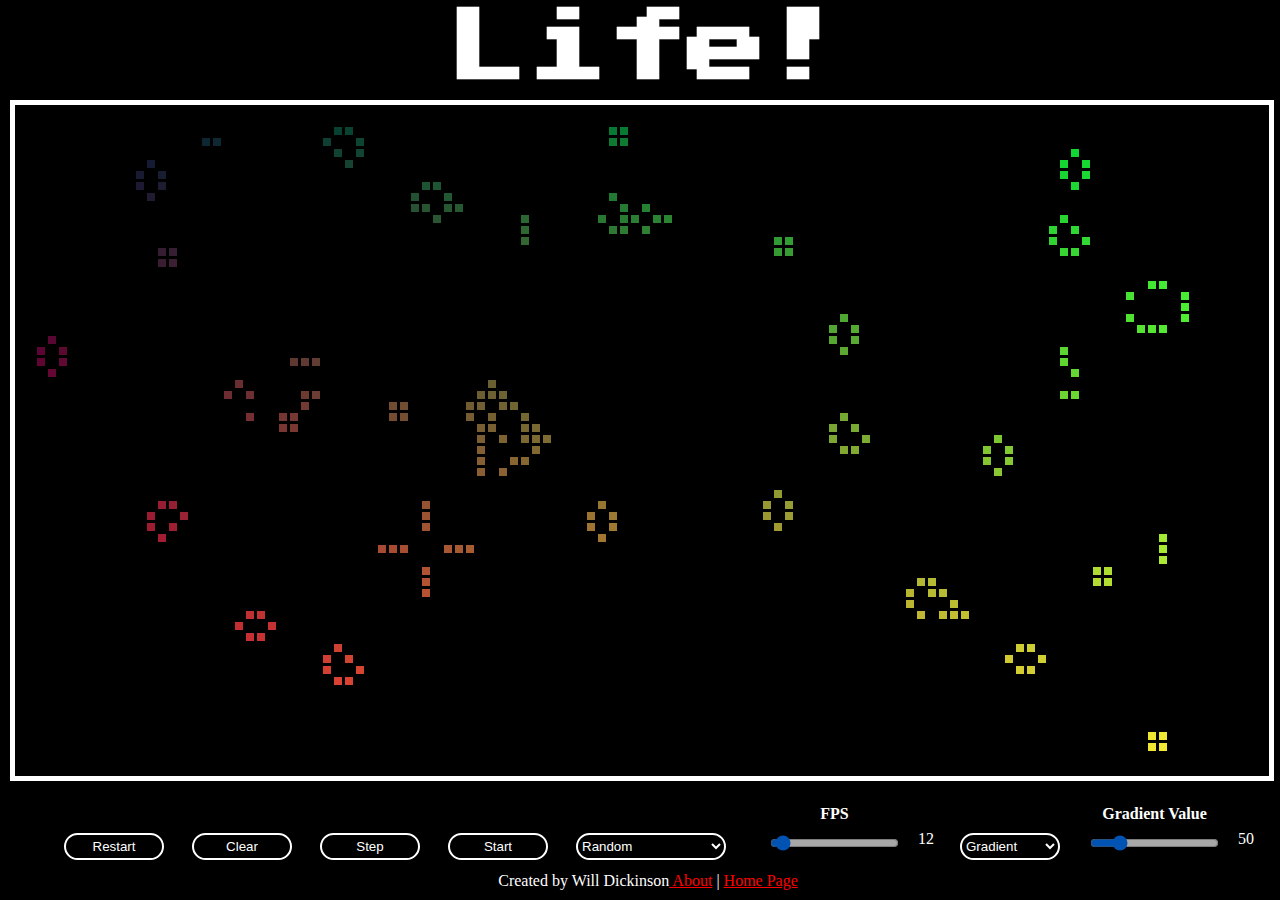
<file: index.html>
<!DOCTYPE html>
<html lang="en">
	<head>
		<meta charset="utf-8" />
		<title>Game of Life</title>
		<link href="https://fonts.googleapis.com/css?family=Press+Start+2P" rel="stylesheet">
		<link type="text/css" rel="stylesheet" href="life.css">
		<meta name="viewport" content="width=device-width, initial-scale=1">
	</head>
	<body>
		<div id="gridContainer"></div>
		<h1>Life!</h1>
		<select id="colorChooser" class="dropDown">
			<option value="aqua">Aqua</option>
			<option value="Bisque">Bisque</option>
			<option value="black">Black</option>
			<option value="blue">Blue</option>
			<option value="brown">Brown</option>
			<option value="chocolate">Chocolate</option>
			<option value="cyan">Cyan</option>
			<option value="DarkGray">Dark Gray</option>
			<option value="green">Green</option>
			<option value="red">Red</option>
			<option value="magenta">Magenta</option>
			<option value="orange">Orange</option>
			<option value="tan">Tan</option>
			<option value="wheat">Wheat</option>
			<option value="white">White</option>
			<option value="WhiteSmoke">WhiteSmoke</option>
			<option value="yellow">Yellow</option>
			<option value="gradient" selected>Gradient</option>
		</select>
		<button id="stop" class="button">Stop</button>
		<button id="step" class="button">Step</button>
		<button id="restart" class="button">Restart</button>
		<button id="clear" class="button">Clear</button>
		<select id="patternChooser" class="dropDown">
			<option value="random" selected>Random</option>
			<option value="rpentomino">The R-Pentomino</option>
			<option value="diehard">Diehard</option>
			<option value="acorn">Acorn</option>
			<option value="gosper">Gosper Glider Gun</option>
			<option value="infinite1">Growth 1</option>
			<option value="infinite2">Growth 2</option>
			<option value="infinite3">Growth 3</option>
		</select>
		<div id="colorSlider">
			<h2 id="gradientLabel">Gradient Value</h2>
		<input type="range" min="1" max="255" value="50" class="slider" id="colorRange">
			<p id="gradientValue">50</p>
		</div>
		<div id="fpsSlider">
			<h2 id="fpsLabel">FPS</h2>
		<input type="range" min="1" max="240" value="12" class="slider" id="fpsRange">
			<p id="fpsValue">12</p>
		</div>
		<footer>Created by Will Dickinson<a href="about.html"> About</a> | <a href="../../index.html"> Home Page</a></footer>

		<script src="lifeworld.js"></script>
		<script src="game.js"></script>
	</body>
</html>
</file>
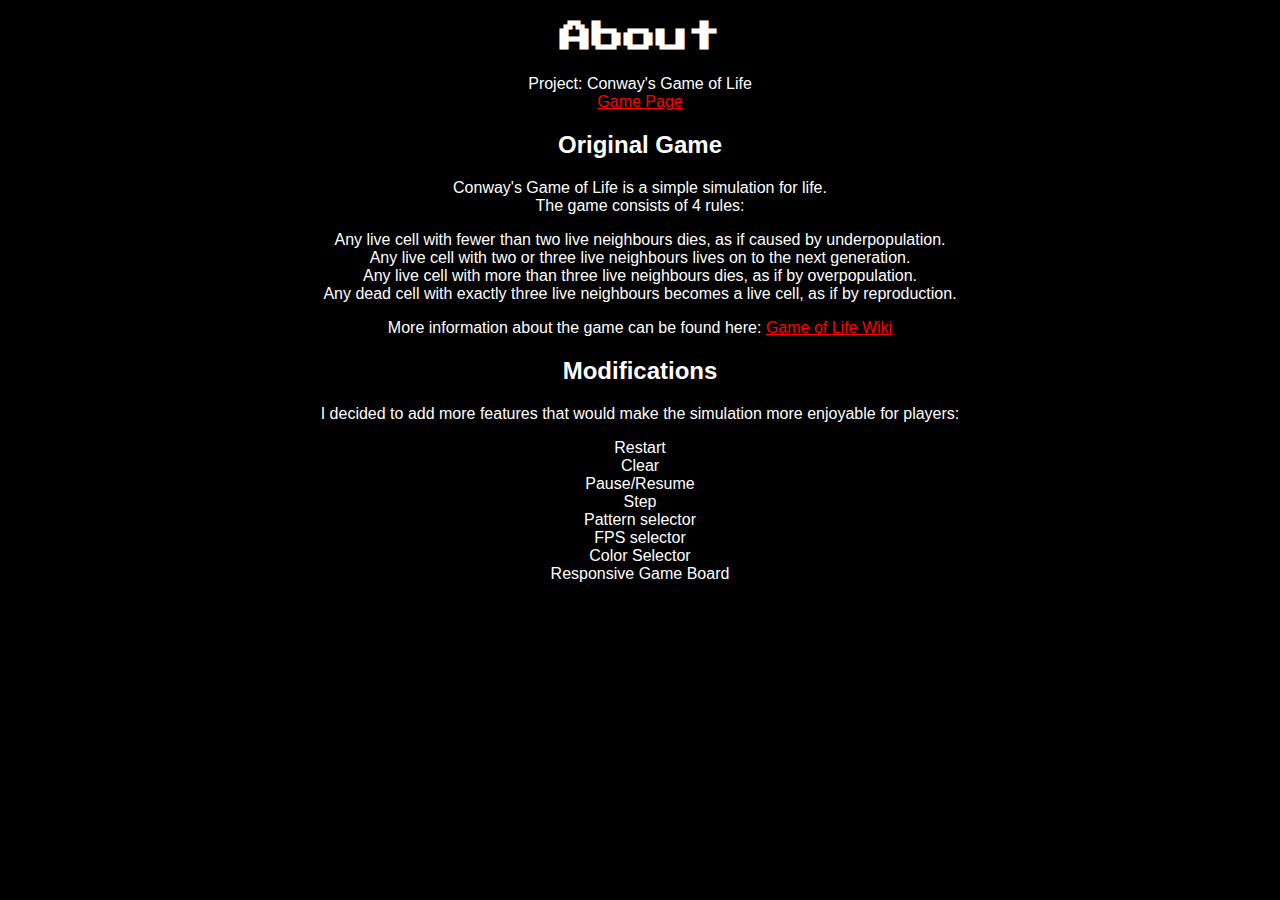
<file: about.html>
<!doctype html>

<html>
	<head>
		<title>About</title>
		<meta charset="UTF-8">
		<meta name="viewport" content="initial-scale=1.0">
        <link href="https://fonts.googleapis.com/css?family=Press+Start+2P" rel="stylesheet">
	</head>
    <style>
        body{
            background-color: black;
            color: white;
            font-family: cursive, sans-serif;
            margin: auto;
            width: 50%;
            text-align: center;
        }
        
        h1{
            font-size: 2em;
            font-family: 'Press Start 2P', cursive;
        }
        
        ul{
            list-style-type: none;
            padding: 0;
        }
        
        a{
            color: red;
        }
        
        a:active{
            color:blue;
        }
    </style>

	<body>
        <h1>About</h1>
        <p style="text-align: center">Project: Conway's Game of Life<br>
        <a href="pixel-life.html">Game Page</a>
        </p>
        <h2>Original Game</h2>
        <p>Conway's Game of Life is a simple simulation for life.<br>
            The game consists of 4 rules:</p>
        <ul>
            <li>Any live cell with fewer than two live neighbours dies, as if caused by underpopulation.</li>
            <li>Any live cell with two or three live neighbours lives on to the next generation.</li>
            <li>Any live cell with more than three live neighbours dies, as if by overpopulation.</li>
            <li>Any dead cell with exactly three live neighbours becomes a live cell, as if by reproduction.</li>
        </ul>
        <p>More information about the game can be found here: <a href="https://en.wikipedia.org/wiki/Conway%27s_Game_of_Life">Game of Life Wiki</a></p>
        <h2>Modifications</h2>
        <p>I decided to add more features that would make the simulation more enjoyable for players:</p>
        <ul>
            <li>Restart</li>
            <li>Clear</li>
            <li>Pause/Resume</li>
            <li>Step</li>
            <li>Pattern selector</li>
            <li>FPS selector</li>
            <li>Color Selector</li>
            <li>Responsive Game Board</li>
        </ul>
	</body>
</html>
</file>
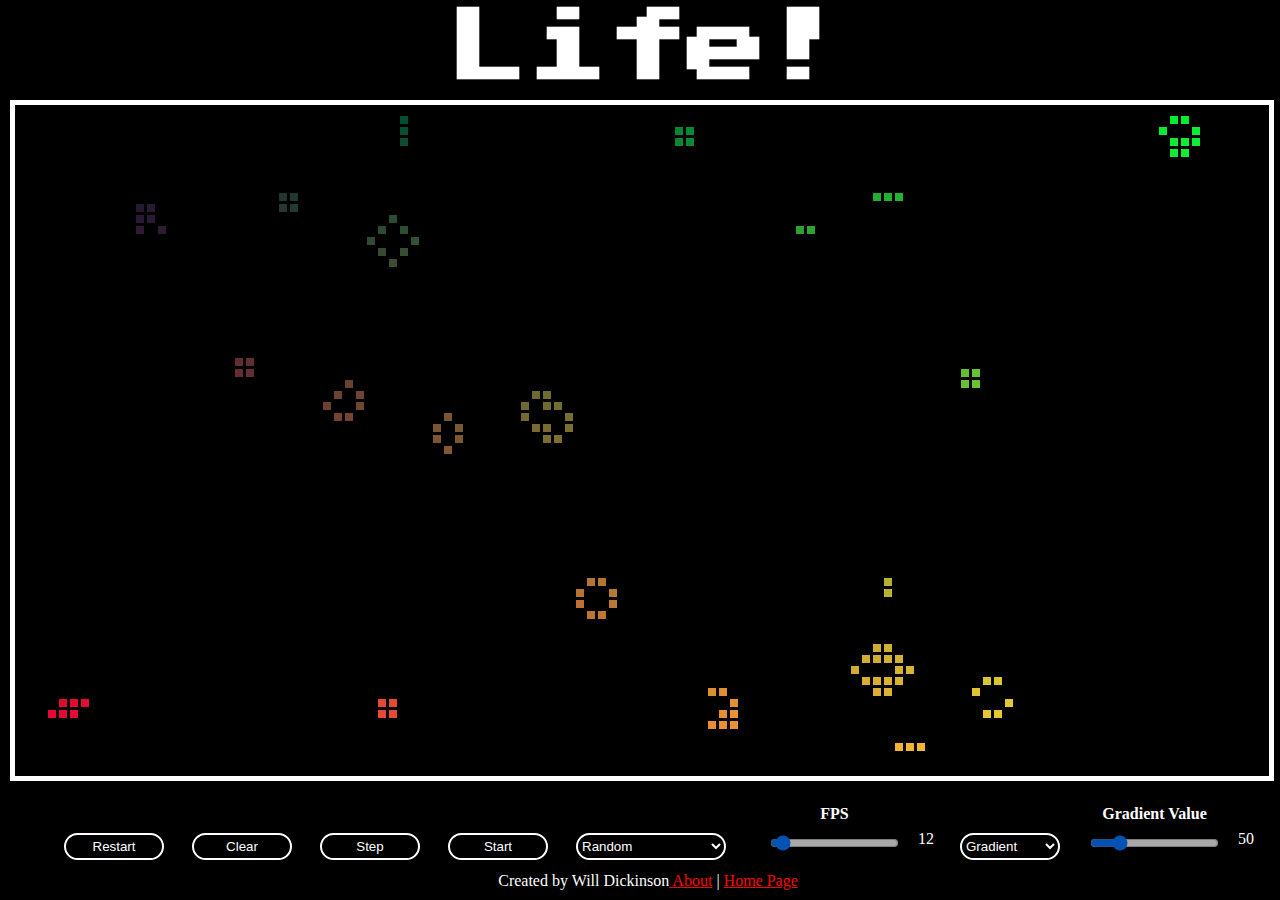
<file: pixel-life.html>
<!DOCTYPE html>
<html lang="en">
	<head>
		<meta charset="utf-8" />
		<title>Game of Life</title>
		<link href="https://fonts.googleapis.com/css?family=Press+Start+2P" rel="stylesheet">
		<link type="text/css" rel="stylesheet" href="life.css">
		<meta name="viewport" content="width=device-width, initial-scale=1">
	</head>
	<body>
		<div id="gridContainer"></div>
		<h1>Life!</h1>
		<select id="colorChooser" class="dropDown">
			<option value="aqua">Aqua</option>
			<option value="Bisque">Bisque</option>
			<option value="black">Black</option>
			<option value="blue">Blue</option>
			<option value="brown">Brown</option>
			<option value="chocolate">Chocolate</option>
			<option value="cyan">Cyan</option>
			<option value="DarkGray">Dark Gray</option>
			<option value="green">Green</option>
			<option value="red">Red</option>
			<option value="magenta">Magenta</option>
			<option value="orange">Orange</option>
			<option value="tan">Tan</option>
			<option value="wheat">Wheat</option>
			<option value="white">White</option>
			<option value="WhiteSmoke">WhiteSmoke</option>
			<option value="yellow">Yellow</option>
			<option value="gradient" selected>Gradient</option>
		</select>
		<button id="stop" class="button">Stop</button>
		<button id="step" class="button">Step</button>
		<button id="restart" class="button">Restart</button>
		<button id="clear" class="button">Clear</button>
		<select id="patternChooser" class="dropDown">
			<option value="random" selected>Random</option>
			<option value="rpentomino">The R-Pentomino</option>
			<option value="diehard">Diehard</option>
			<option value="acorn">Acorn</option>
			<option value="gosper">Gosper Glider Gun</option>
			<option value="infinite1">Growth 1</option>
			<option value="infinite2">Growth 2</option>
			<option value="infinite3">Growth 3</option>
		</select>
		<div id="colorSlider">
			<h2 id="gradientLabel">Gradient Value</h2>
		<input type="range" min="1" max="255" value="50" class="slider" id="colorRange">
			<p id="gradientValue">50</p>
		</div>
		<div id="fpsSlider">
			<h2 id="fpsLabel">FPS</h2>
		<input type="range" min="1" max="240" value="12" class="slider" id="fpsRange">
			<p id="fpsValue">12</p>
		</div>
		<footer>Created by Will Dickinson<a href="about.html"> About</a> | <a href="../../index.html"> Home Page</a></footer>

		<script src="lifeworld.js"></script>
		<script src="game.js"></script>
	</body>
</html>
</file>
<file: life.css>
body{
    background-color: black;
}

span.cell{
    height:8px;
    width:8px;
/*    border:1px solid purple;*/
    background-color: #ccc;
    padding:0;
    margin:0;
    position:absolute;
}

/* Get rid of the cell border when it is selected */
span.cellSelected{
    height:11px;
    width:11px;
    background-color: red;
    padding:0;
    margin:0;
    position:absolute;
}

#gridContainer{
    top:100px;
    left:10px;
    padding:0;
    display:inline-block;
    position:absolute;
    border: 5px solid white;
}

#colorSlider{
    position: absolute;
    left: 85%;
    bottom: 15px;
    height: 70px;
}

#gradientValue{
    position: relative;
    bottom: 25px;
    left: 150px;
}

#gradientLabel{
    position: relative;
    bottom: 10px;
}

#colorChooser{
    position: absolute;
    left:75%;
    bottom: 40px;
}

#fpsValue{
    position: relative;
    bottom: 25px;
    left: 150px;
}

#fpsLabel{
    position: relative;
    bottom: 10px;
}

#fpsSlider{
    position: absolute;
    left: 60%;
    bottom: 15px;
    height: 70px;
}

#patternChooser{
    position: absolute;
    left:45%;
    bottom: 40px;
    width: 150px;
}

#stop{
    position: absolute;
    left: 35%;
    bottom: 40px;
}

#step{
    position: absolute;
    left: 25%;
    bottom: 40px;
}

#clear{
    position: absolute;
    left: 15%;
    bottom: 40px;
}

#restart{
    position: absolute;
    left: 5%;
    bottom: 40px;
}

.slider{
    color: red;
    opacity: 0.7;
    transition: .5s;
}

.slider:hover{
    opacity: 1;
    cursor: pointer;
}

.slider:-webkit-slider-thumb {
    -webkit-appearance: none; /* Override default look */
    appearance: none;
    width: 25px; /* Set a specific slider handle width */
    height: 25px; /* Slider handle height */
    color: green; /* Green background */
    cursor: pointer; /* Cursor on hover */
}

.button, .dropDown{
    background-color: black;
    color: white;
    border-radius: 25px;
    width: 100px;
    height: 2em;
    border: 2px solid white;
}

.dropDown, .hover{
        transition: 0.2s;
}

.button:hover, .dropDown:hover{
    background-color: darkred;
    cursor: pointer;
}

footer{
    position: absolute;
    bottom: 10px;
    color: white;
    margin: auto;
    width: 100%;
    text-align: center;
}

h2{
    text-align: center;
    font-size: 1em;
    color:white;
    margin: 0;
}

p{
    font-size: 1em;
    color:white;
    margin: 0;
}

h1{
    margin: auto;
    width: 100%;
    height: 10%;
    text-align: center;
    font-family: 'Press Start 2P', cursive;
    position:absolute;
    font-size:5em;
    color: white;
}

a{
    color:red;
}

a:active{
    color: blue;
}
</file>
